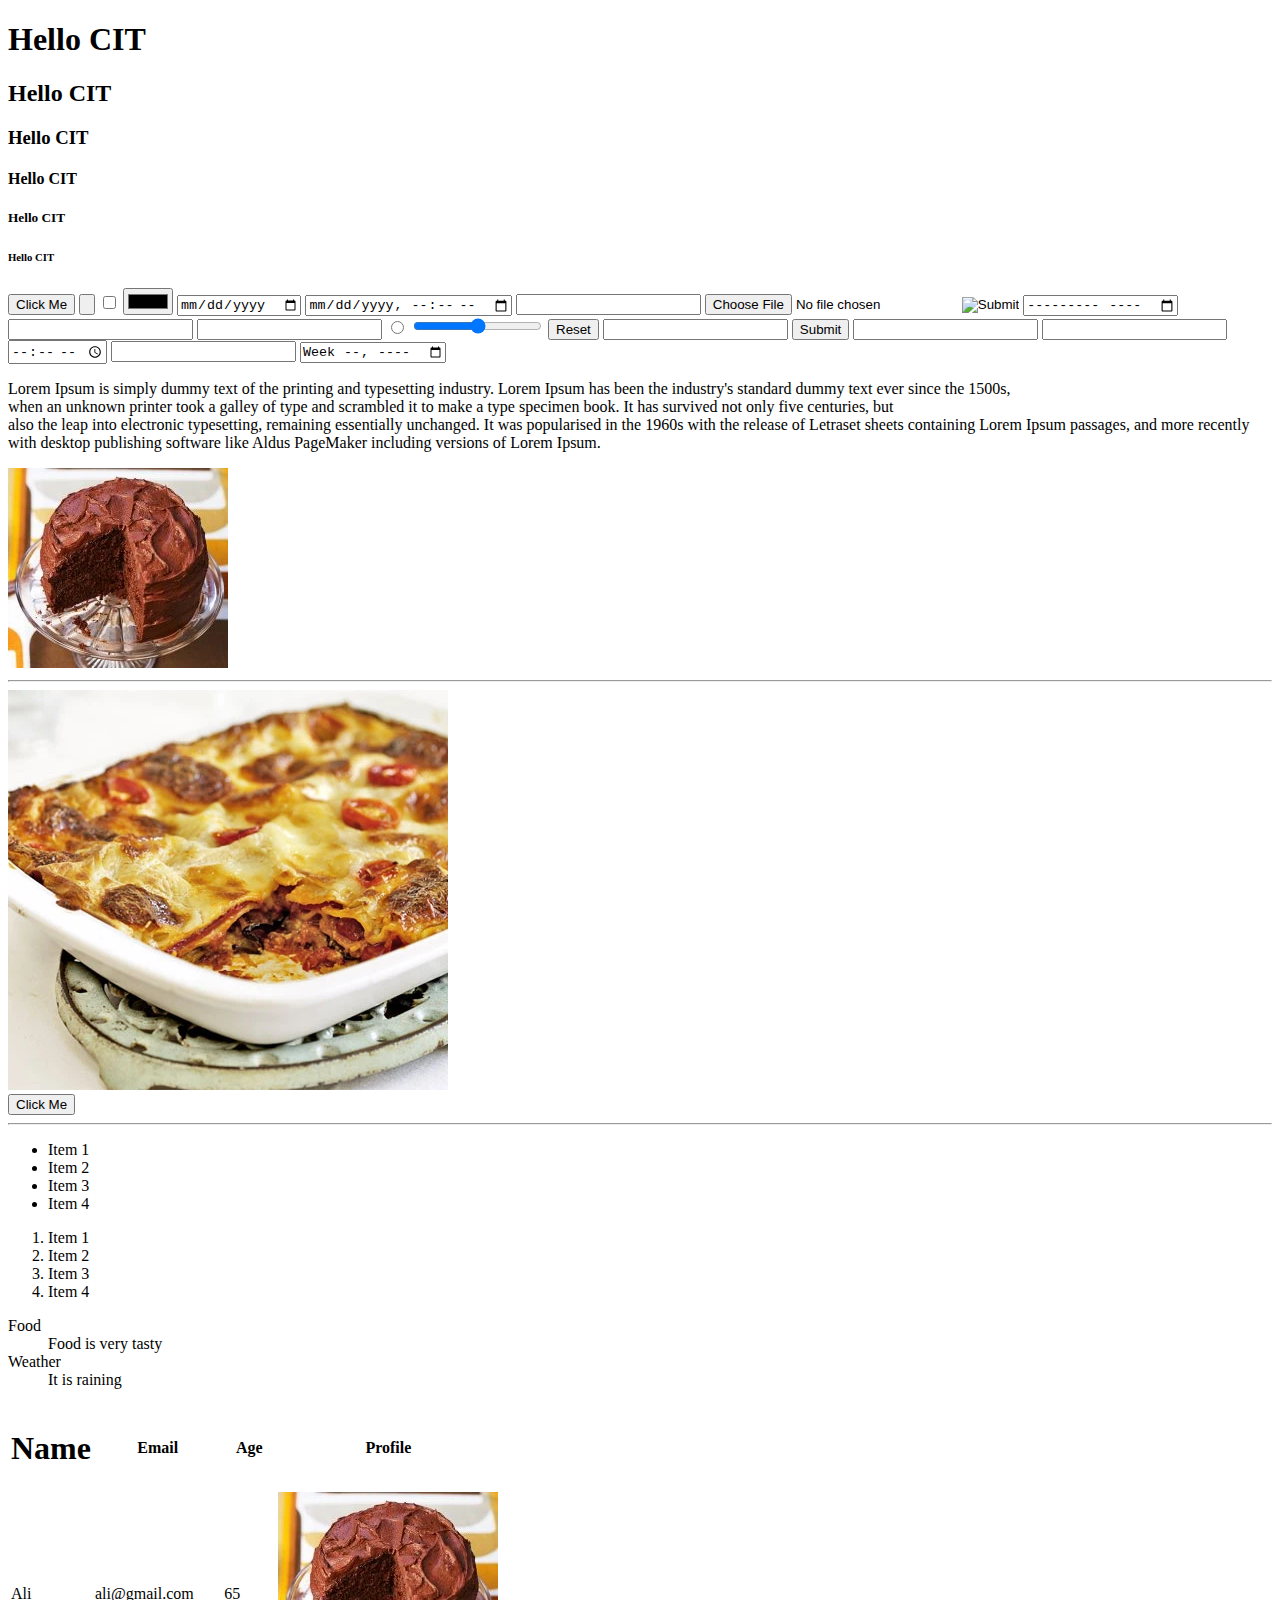
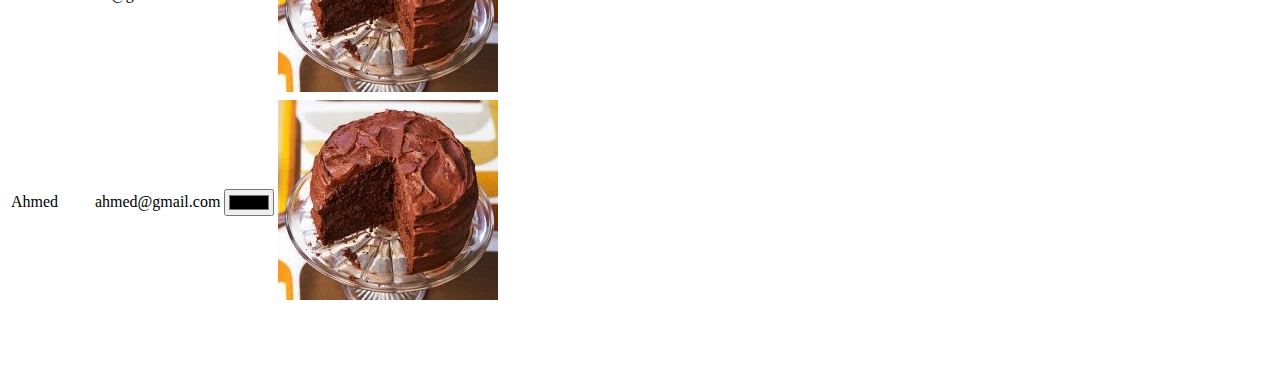
<file: first.html>
<!DOCTYPE html>
<html>
<head>
	
	<title>CIT</title>
</head>
<body>
	<h1>Hello CIT</h1>

	<h2>Hello CIT</h2>

	<h3>Hello CIT</h3>

	<h4>Hello CIT</h4>

	<h5>Hello CIT</h5>

	<h6>Hello CIT</h6>




	<button>Click Me</button>


<input type="button">
<input type="checkbox">
<input type="color">
<input type="date">
<input type="datetime-local">
<input type="email">
<input type="file">
<input type="hidden">
<input type="image">
<input type="month">
<input type="number">
<input type="password">
<input type="radio">
<input type="range">
<input type="reset">
<input type="search">
<input type="submit">
<input type="tel">
<input type="text">
<input type="time">
<input type="url">
<input type="week">


	<p>
		Lorem Ipsum is simply dummy text of the printing and typesetting 
	industry. Lorem Ipsum has been the industry's standard dummy text ever since the 1500s,<br> when an unknown printer took a galley of type and scrambled it to make a type specimen book. It has survived not only five centuries, but <br>also the leap into electronic typesetting, remaining essentially unchanged. It was popularised in the 1960s with the release of Letraset sheets containing Lorem Ipsum passages, and more recently with desktop publishing software like Aldus PageMaker including versions of Lorem Ipsum.
	</p>

	<img src="cake.webp">

	<br>
	<hr>

	<img src="lasagne.webp">


	<br>
	<button>Click Me</button>






	<br>
	<hr>

	<ul>
		<li>Item 1</li>
		<li>Item 2</li>
		<li>Item 3</li>
		<li>Item 4</li>
	</ul>


	<ol>
		<li>Item 1</li>
		<li>Item 2</li>
		<li>Item 3</li>
		<li>Item 4</li>
	</ol>


	<dl>
		<dt>Food</dt>
		<dd>Food is very tasty</dd>

		<dt>Weather</dt>
		<dd>It is raining</dd>
		
	</dl>


	<table>
		<tr>
			<th><h1>Name</h1></th>
			<th>Email</th>
			<th>Age</th>
			<th>Profile</th>
			
		</tr>
		<tr>
			<td>Ali</td>
			<td>ali@gmail.com</td>
			<td>65</td>
			<td><img src="cake.webp"></td>
			
		</tr>
		<tr>
			<td>Ahmed</td>
			<td>ahmed@gmail.com</td>
			<td>
				<input type="color">
			</td>
			<td><img src="cake.webp"></td>
		</tr>
	</table>


	



	<br>
	<br>
	<br>
	<br>

</body>
</html>
</file>
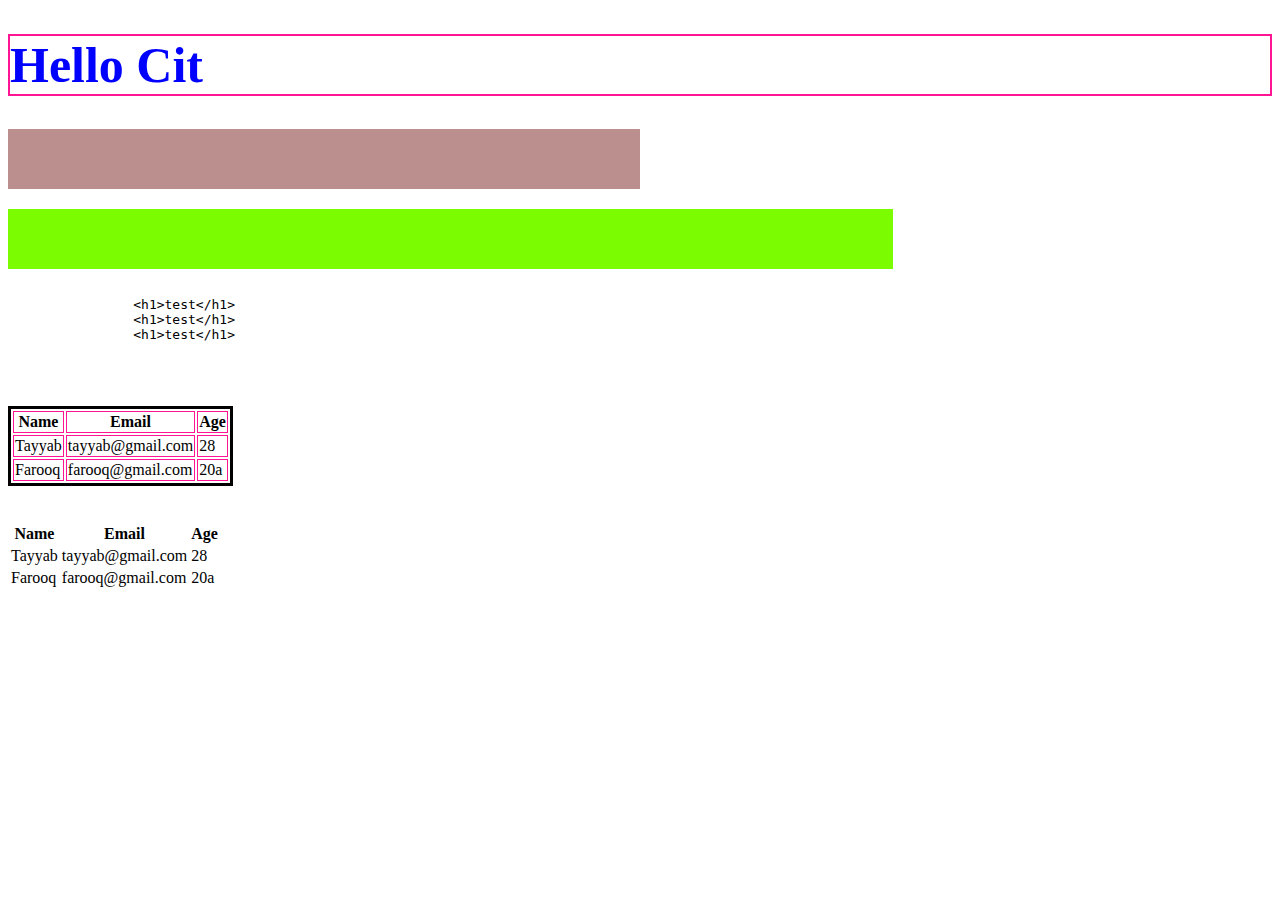
<file: internal.html>
<!DOCTYPE html>
<html>
<head>
	
	<title>Internal</title>


	<style type="text/css">
		h1{
			color: blue;
			font-size: 50px;
			border-color: deeppink !important;
			border: 2px solid ;


		}
		.div1{
			width: 50%;
			height: 60px;
			background-color: rosybrown;
			margin-top: 20px;
		}
		.tag2{
			width: 70%;
			height: 60px;
			background-color: lawngreen;
			margin-top: 20px;
		}
		

		.tab{
			border: 3px solid;
		}

		.tab th,.tab td{
			border:1px solid;
			border-color: deeppink;
		}

		/*table,td,th {
			border: 1px solid;
			border-color: darkred;
		}*/

	
		

	</style>
</head>
<body>



	<h1>Hello Cit</h1>

	<div class="div1"></div>


	<div class="tag2"></div>


	<xmp>
		<h1>test</h1>
		<h1>test</h1>
		<h1>test</h1>
	</xmp>
	<br>
	<br>



	<table class="tab">
		<tr >
			<th >Name</th>
			<th>Email</th>
			<th>Age</th>
		</tr>
		<tr>
			<td>Tayyab</td>
			<td>tayyab@gmail.com</td>
			<td>28</td>
		</tr>
		<tr>
			<td>Farooq</td>
			<td>farooq@gmail.com</td>
			<td>20a</td>
		</tr>
	</table>


	<br>
	<br>


	<table >
		<tr>
			<th>Name</th>
			<th>Email</th>
			<th>Age</th>
		</tr>
		<tr>
			<td>Tayyab</td>
			<td>tayyab@gmail.com</td>
			<td>28</td>
		</tr>
		<tr>
			<td>Farooq</td>
			<td>farooq@gmail.com</td>
			<td>20a</td>
		</tr>
	</table>

	<br>
	<br>

</body>
</html>
</file>
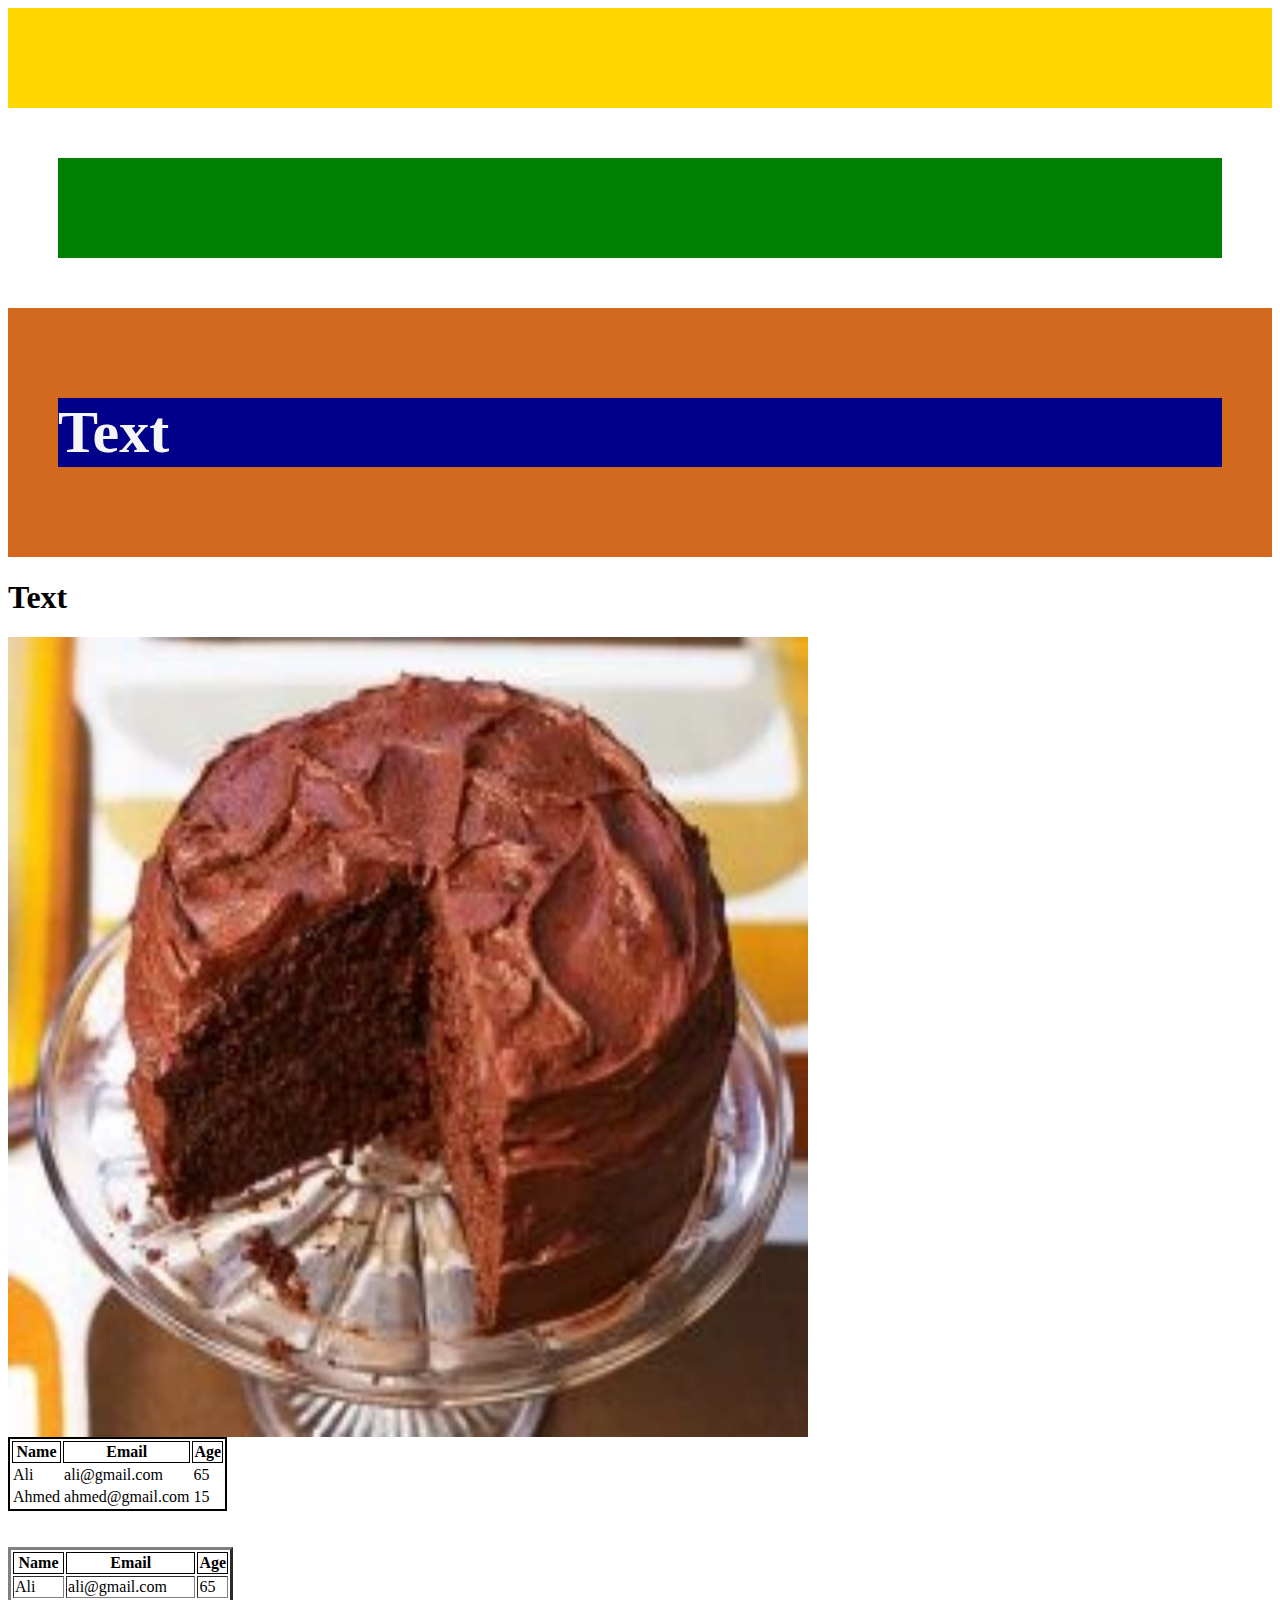
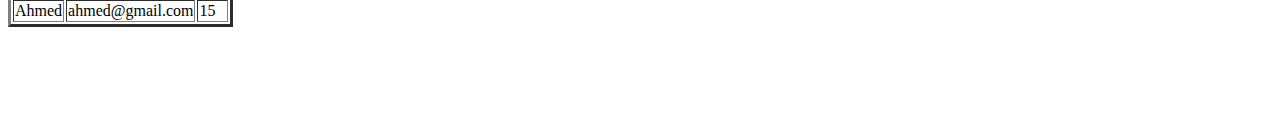
<file: new.html>
<html>
	<head>
		<title></title>


	</head>
	<body>

		<div style=" height: 100px; background-color: gold;">
			
		</div>
		<div style=" height: 100px; background-color: green; margin: 50px;">
			
		</div>

		<div style="background-color:chocolate;padding: 50px;">
			
			<div style="background-color: darkblue;">
				<h1 style="color:whitesmoke; font-size: 60px;">Text</h1>
			</div>
		</div>

		<h1>Text</h1>

		<img src="cake.webp" style="width: 800px;height: 800px;">


		<table style="border: 2px solid;">
			<tr>
				<th style="border: 1px solid;">Name</th>
				<th style="border: 1px solid;">Email</th>
				<th style="border: 1px solid;">Age</th>
			</tr>
			<tr>
				<td>Ali</td>
				<td>ali@gmail.com</td>
				<td>65</td>
			</tr>
			<tr>
				<td>Ahmed</td>
				<td>ahmed@gmail.com</td>
				<td>15</td>
			</tr>
		</table>

		<br>
		<br>

		<table border="3">
			<tr>
				<th style="border: 1px solid;">Name</th>
				<th style="border: 1px solid;">Email</th>
				<th style="border: 1px solid;">Age</th>
			</tr>
			<tr>
				<td>Ali</td>
				<td>ali@gmail.com</td>
				<td>65</td>
			</tr>
			<tr>
				<td>Ahmed</td>
				<td>ahmed@gmail.com</td>
				<td>15</td>
			</tr>
		</table>


		<br>
		<br>
		<br>
		<br>
		<br>

			
	</body>
</html>
</file>
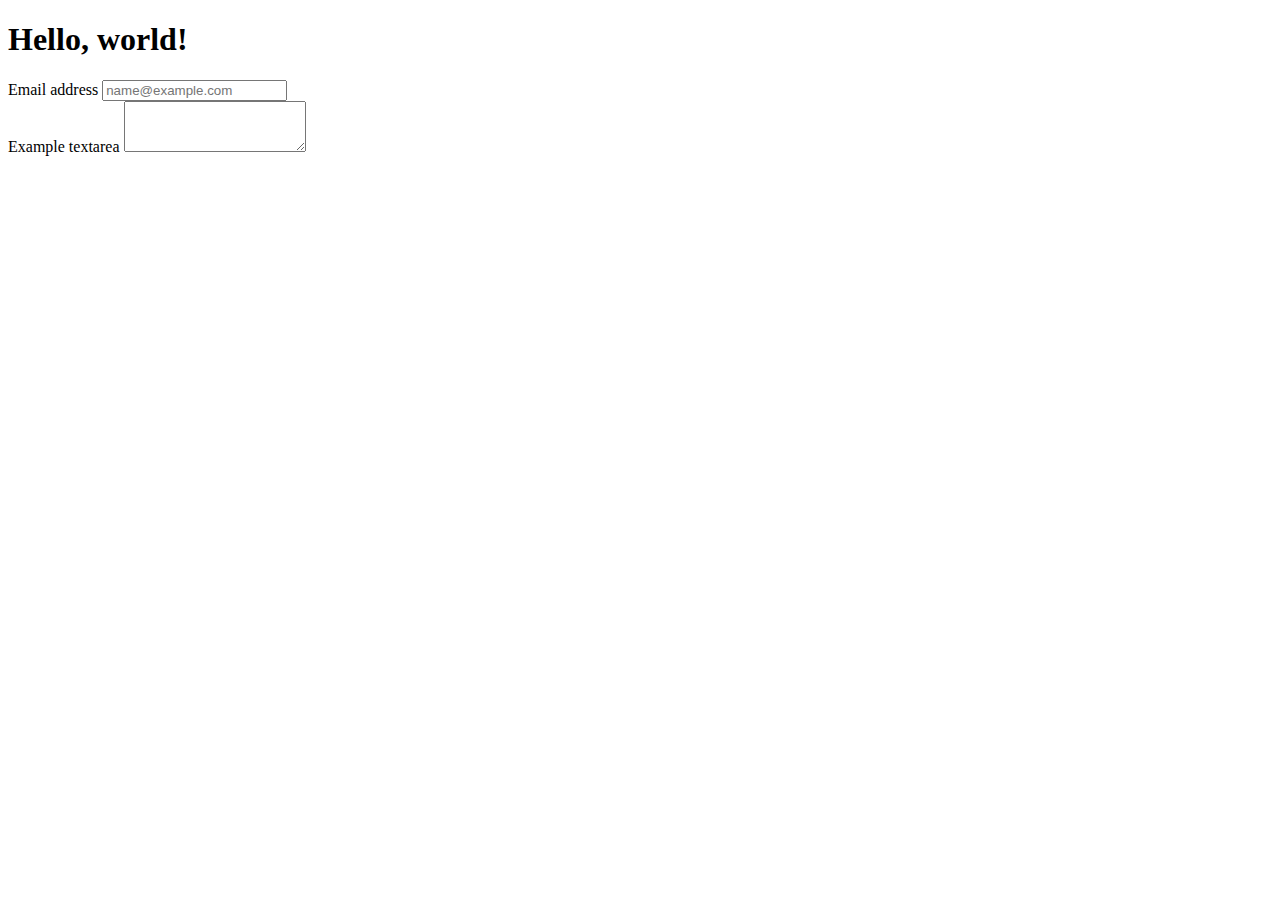
<file: bootstrap/bootstrap.html>
<!doctype html>
<html lang="en">
  <head>

    <meta charset="utf-8">
    <meta name="viewport" content="width=device-width, initial-scale=1">
    <title>Bootstrap demo</title>

    <link href="https://cdn.jsdelivr.net/npm/bootstrap@5.3.0/dist/css/bootstrap.min.css" rel="stylesheet" integrity="sha384-9ndCyUaIbzAi2FUVXJi0CjmCapSmO7SnpJef0486qhLnuZ2cdeRhO02iuK6FUUVM" crossorigin="anonymous">

  </head>
  <body>
    <h1>Hello, world!</h1>

    <div class="mb-3">
      <label for="exampleFormControlInput1" class="form-label">Email address</label>
      <input type="email" class="form-control" id="exampleFormControlInput1" placeholder="name@example.com">
    </div>
    <div class="mb-3">
      <label for="exampleFormControlTextarea1" class="form-label">Example textarea</label>
      <textarea class="form-control" id="exampleFormControlTextarea1" rows="3"></textarea>
  </div>


    <script src="https://cdn.jsdelivr.net/npm/bootstrap@5.3.0/dist/js/bootstrap.bundle.min.js" integrity="sha384-geWF76RCwLtnZ8qwWowPQNguL3RmwHVBC9FhGdlKrxdiJJigb/j/68SIy3Te4Bkz" crossorigin="anonymous"></script>

  </body>
</html>
</file>
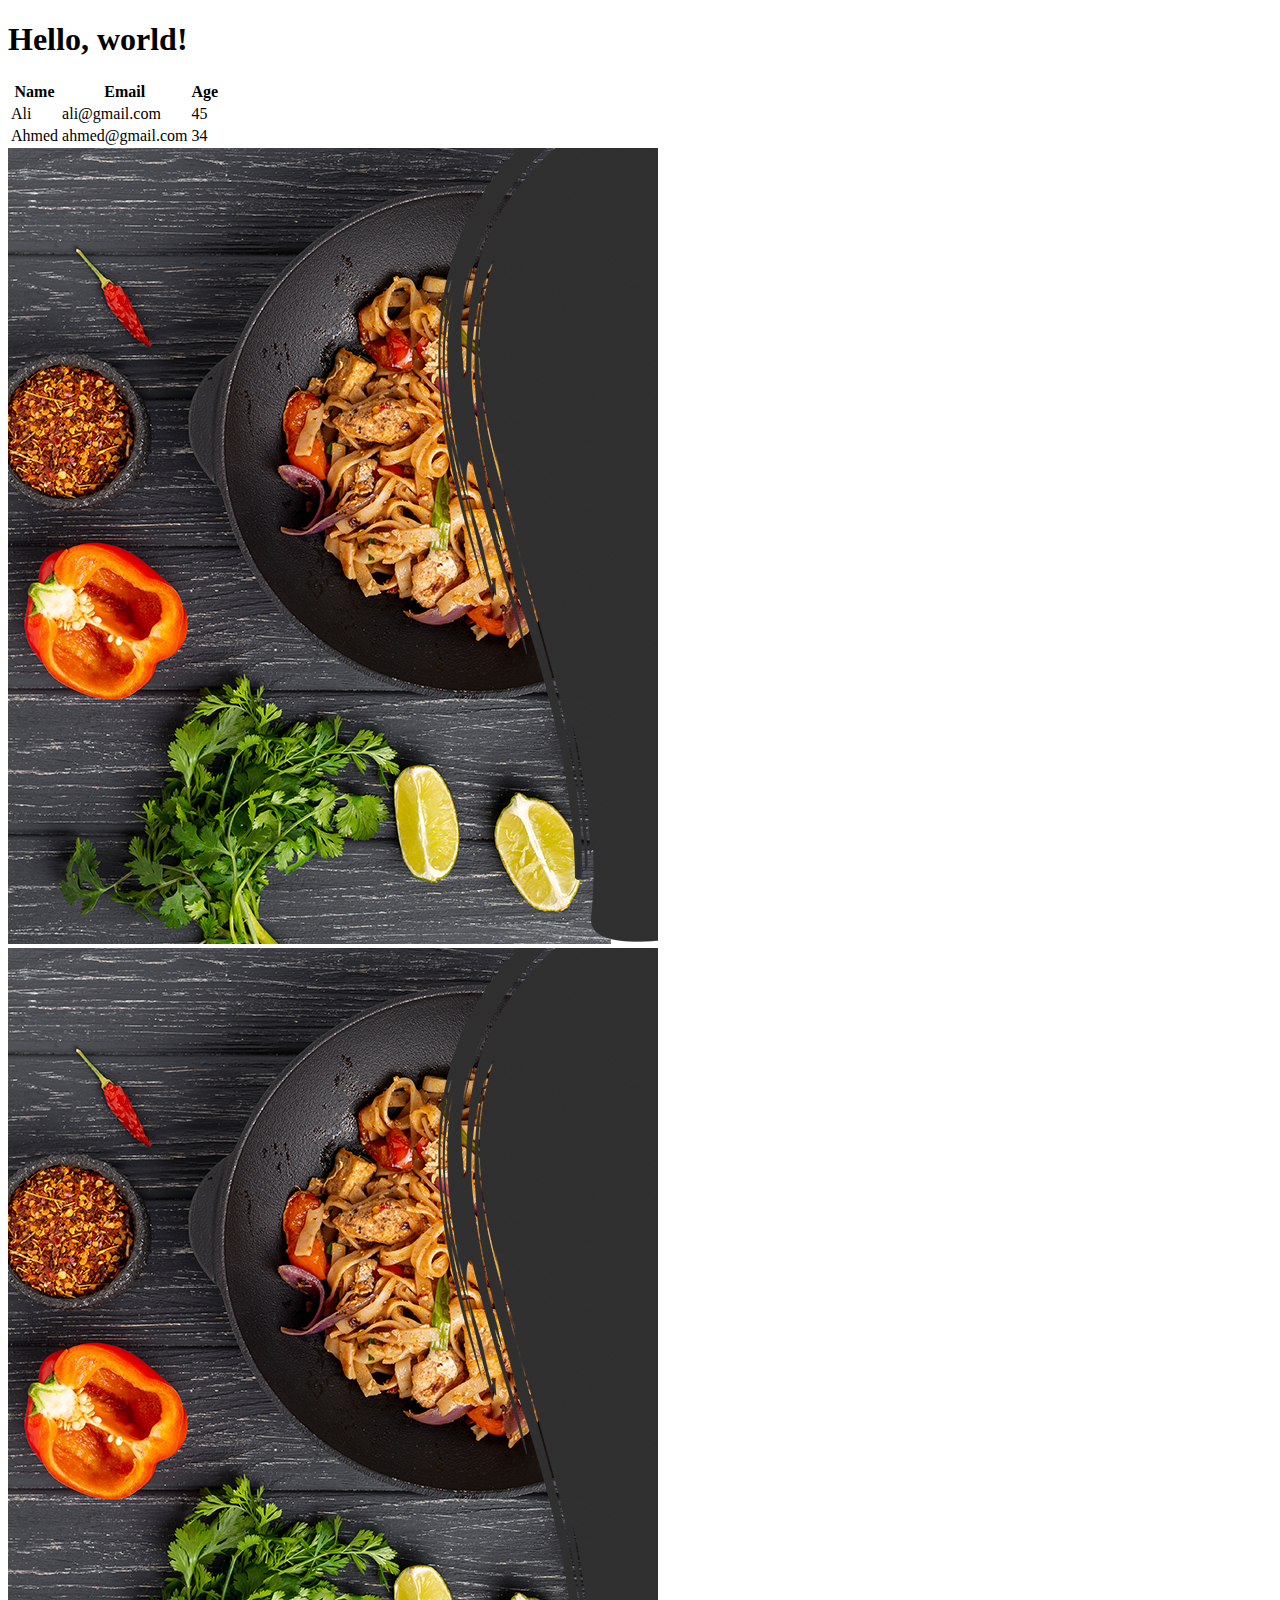
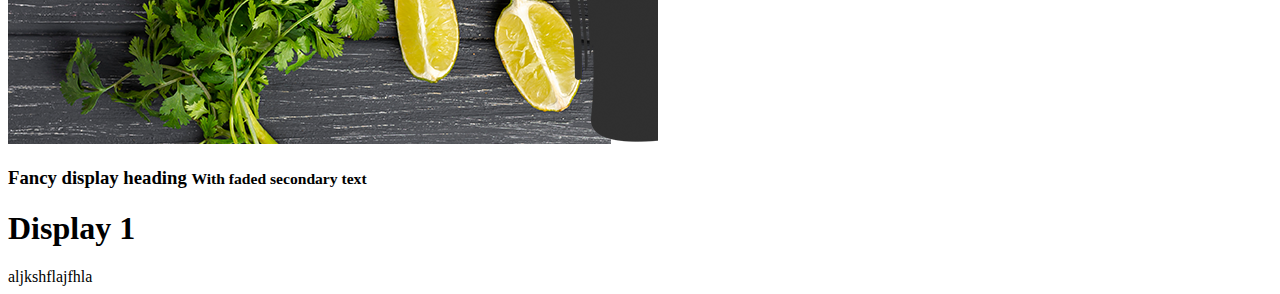
<file: foodWeb/bootstrap.html>
<!doctype html>
<html lang="en">
  <head>
    <meta charset="utf-8">
    <meta name="viewport" content="width=device-width, initial-scale=1">
    <title>Bootstrap demo</title>

    <link href="https://cdn.jsdelivr.net/npm/bootstrap@5.3.0/dist/css/bootstrap.min.css" rel="stylesheet" integrity="sha384-9ndCyUaIbzAi2FUVXJi0CjmCapSmO7SnpJef0486qhLnuZ2cdeRhO02iuK6FUUVM" crossorigin="anonymous">

  </head>
  <body>
    <h1>Hello, world!</h1>

    <table class="table table-success table-striped">
      <tr>
        <th>Name</th>
        <th>Email</th>
        <th>Age</th>
      </tr>
      <tr>
        <td>Ali</td>
        <td>ali@gmail.com</td>
        <td>45</td>
      </tr>
      <tr>
        <td>Ahmed</td>
        <td>ahmed@gmail.com</td>
        <td>34</td>
      </tr>
    </table>


    <img src="images/header.png" class="img-fluid rounded">
    <br>

    <img src="images/header.png" class="img-thumbnail mx-auto">


    <h3>
    Fancy display heading
    <small class="text-body-secondary">With faded secondary text</small>
    </h3>

    <h1 class="display-1">Display 1</h1>

    <div class="display-1">aljkshflajfhla</div>



    <script src="https://cdn.jsdelivr.net/npm/bootstrap@5.3.0/dist/js/bootstrap.bundle.min.js" integrity="sha384-geWF76RCwLtnZ8qwWowPQNguL3RmwHVBC9FhGdlKrxdiJJigb/j/68SIy3Te4Bkz" crossorigin="anonymous"></script>

    
  </body>
</html>
</file>
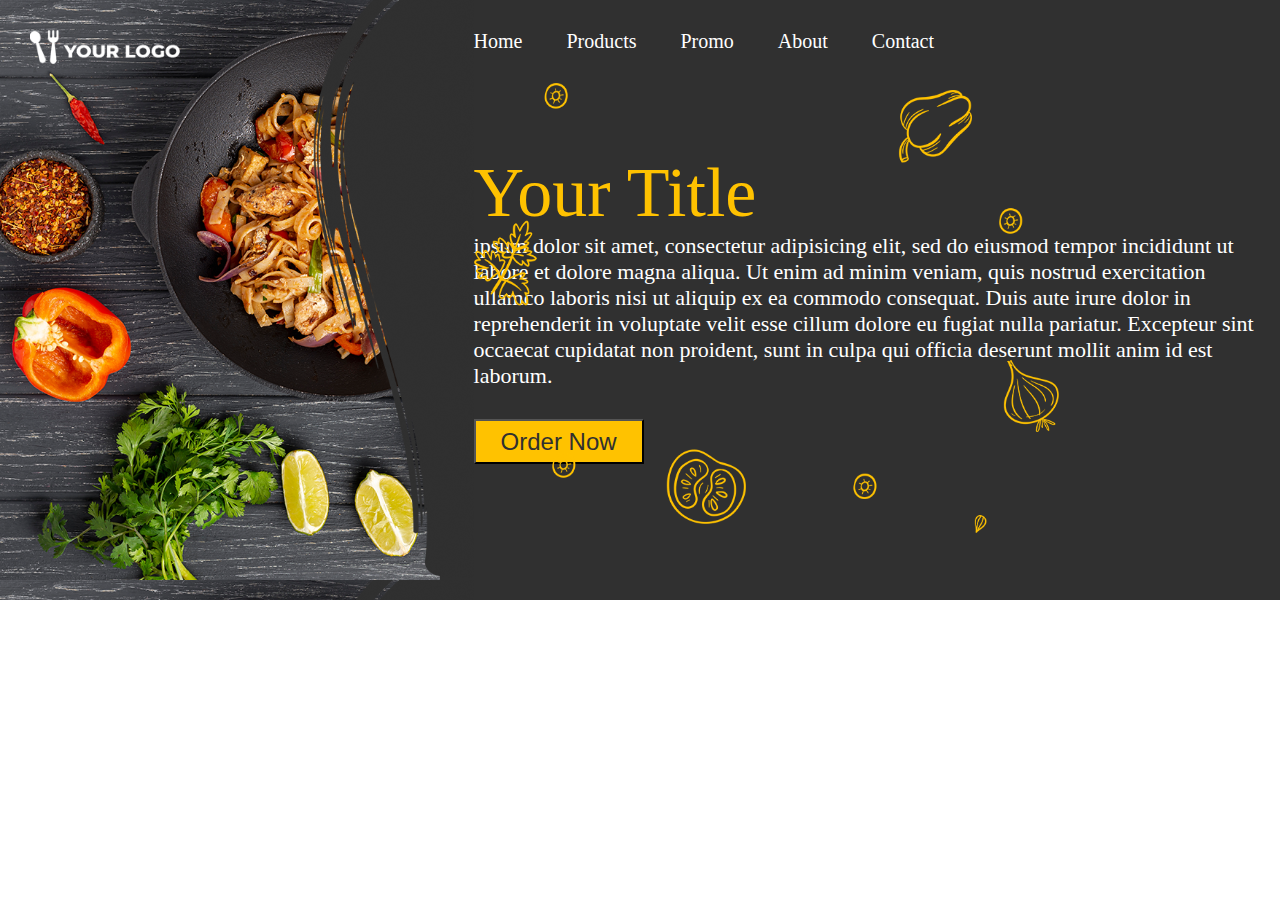
<file: foodWeb/FoodWeb.html>
<!DOCTYPE html>
<html>
<head>
	<meta charset="utf-8">
	<meta name="viewport" content="width=device-width, initial-scale=1">
	<title>Food</title>


	<link rel="stylesheet" type="text/css" href="css/style.css">

</head>
<body>

	<div class="header">
		<!-- LEFT Part Start -->
		<div class="headerImg">
			<img src="images/logo.png" class="logo">
		</div>

		<!-- LEFT Part End -->

		<!-- Right Part Start-->
		<div class="right">
			<!-- Menu Bar Start -->
			<div>
				<ul class="menu">
					<li>Home</li>
					<li>Products</li>
					<li>Promo</li>
					<li>About</li>
					<li>Contact</li>
				</ul>
			</div>
			<!-- Menu Bar End -->

			<img src="images/title_background.png" class="header_background">

			<div class="title">Your Title</div>

			<div class="sub_title">ipsum dolor sit amet, consectetur adipisicing elit, sed do eiusmod
			tempor incididunt ut labore et dolore magna aliqua. Ut enim ad minim veniam,
			quis nostrud exercitation ullamco laboris nisi ut aliquip ex ea commodo
			consequat. Duis aute irure dolor in reprehenderit in voluptate velit esse
			cillum dolore eu fugiat nulla pariatur. Excepteur sint occaecat cupidatat non
			proident, sunt in culpa qui officia deserunt mollit anim id est laborum.</div>

			<button class="order_now">Order Now</button>
		</div>
		<!-- Right Part End-->
		
	</div>

	
	

</body>
</html>
</file>
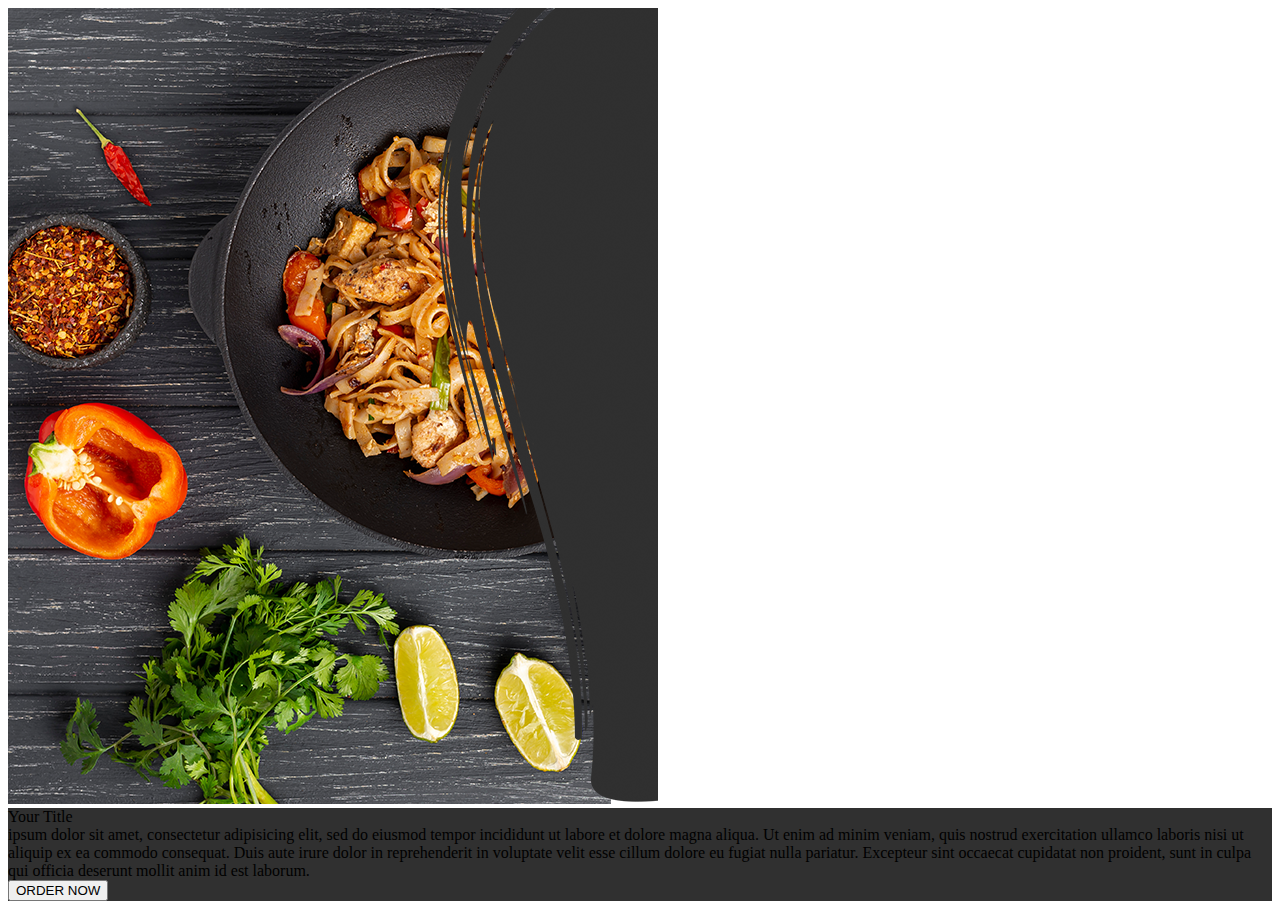
<file: foodWeb/Grid.html>
<!doctype html>
<html lang="en">
  <head>

    <meta charset="utf-8">
    <meta name="viewport" content="width=device-width, initial-scale=1">
    <title>Bootstrap demo</title>

    <link href="https://cdn.jsdelivr.net/npm/bootstrap@5.3.0/dist/css/bootstrap.min.css" rel="stylesheet" integrity="sha384-9ndCyUaIbzAi2FUVXJi0CjmCapSmO7SnpJef0486qhLnuZ2cdeRhO02iuK6FUUVM" crossorigin="anonymous">

    <link rel="stylesheet" type="text/css" href="css/style2.css">

  </head>

  <body>
    
    <div class="container-fluid">
      <div class="row">
        <div class="col-4 p-0">
          <img src="images/header.png" class="img-fluid"> 
        </div>
        <div class="col-8 bg-header">
          <div class="pt-5">
            
          </div>
          <div class="display-1 text-white pt-5">Your Title</div>
          
          <div class="h4 text-white">ipsum dolor sit amet, consectetur adipisicing elit, sed do eiusmod
          tempor incididunt ut labore et dolore magna aliqua. Ut enim ad minim veniam,
          quis nostrud exercitation ullamco laboris nisi ut aliquip ex ea commodo
          consequat. Duis aute irure dolor in reprehenderit in voluptate velit esse
          cillum dolore eu fugiat nulla pariatur. Excepteur sint occaecat cupidatat non
          proident, sunt in culpa qui officia deserunt mollit anim id est laborum.
          </div>

          <button class="btn btn-warning">ORDER NOW</button>


        </div>
        
        
      </div> 
    </div>


    <script src="https://cdn.jsdelivr.net/npm/bootstrap@5.3.0/dist/js/bootstrap.bundle.min.js" integrity="sha384-geWF76RCwLtnZ8qwWowPQNguL3RmwHVBC9FhGdlKrxdiJJigb/j/68SIy3Te4Bkz" crossorigin="anonymous"></script>

    
  </body>
</html>
</file>
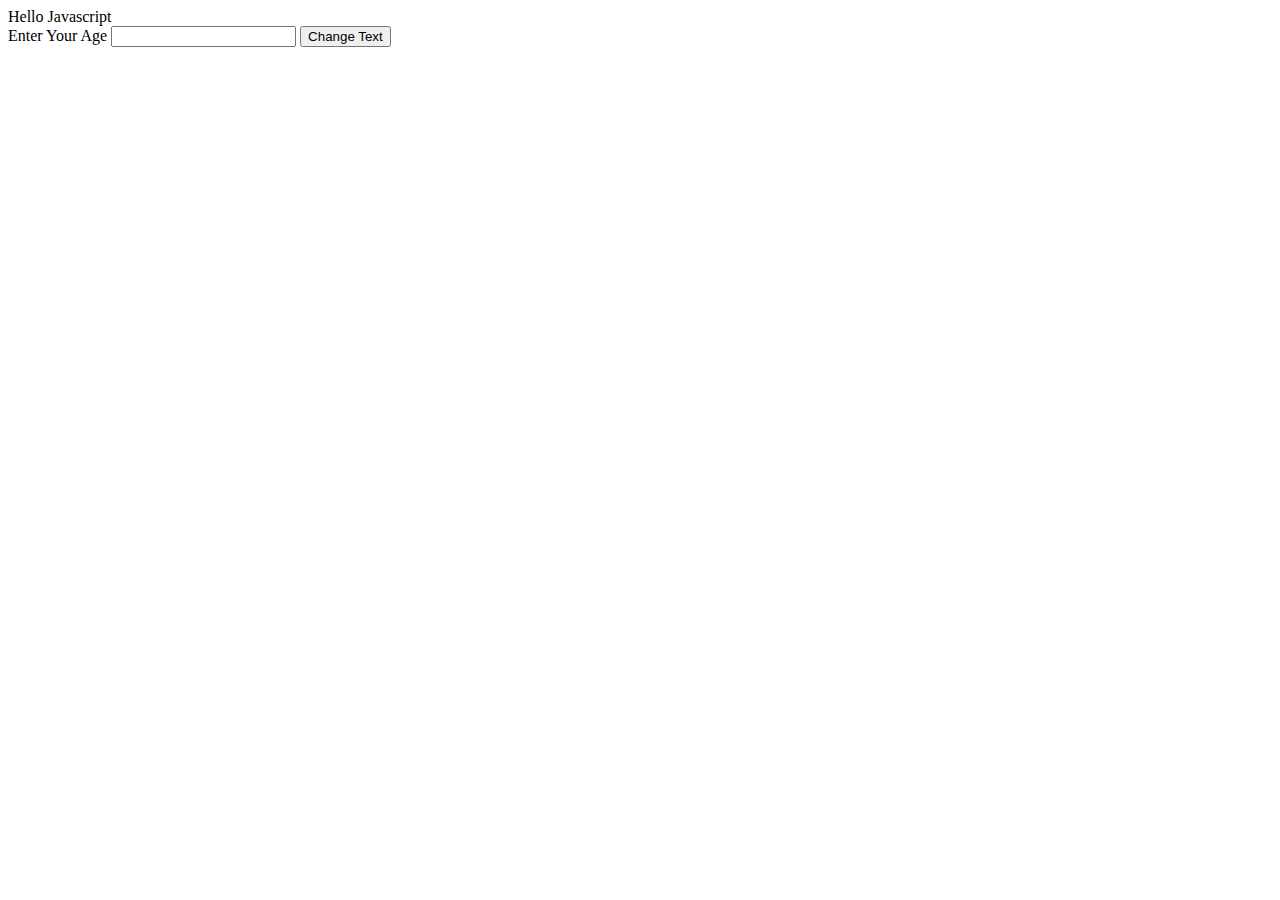
<file: Javascript/java15-06-2023.html>
<!DOCTYPE html>
<html>
<head>
	<meta charset="utf-8">
	<meta name="viewport" content="width=device-width, initial-scale=1">
	<title>JavaScript</title>


	 <link href="https://cdn.jsdelivr.net/npm/bootstrap@5.3.0/dist/css/bootstrap.min.css" rel="stylesheet" integrity="sha384-9ndCyUaIbzAi2FUVXJi0CjmCapSmO7SnpJef0486qhLnuZ2cdeRhO02iuK6FUUVM" crossorigin="anonymous">
  
</head>
<body>

	<div id="text1" class="display-2">Hello Javascript </div>


	<label>Enter Your Age</label>
	<input type="number" id="input1" class="form-control mb-3 w-25">


	<button onclick="change();" class="btn btn-warning">Change Text</button>

	<script type="text/javascript">
		
		function change(){

			var userInput= document.getElementById('input1').value;

			if(userInput <= 30){

				document.getElementById('text1').innerHTML='You are Young';
			}

			if(userInput > 30){

				document.getElementById('text1').innerHTML='You are Old';
			}

			
		}


	</script>

</body>
</html>
</file>
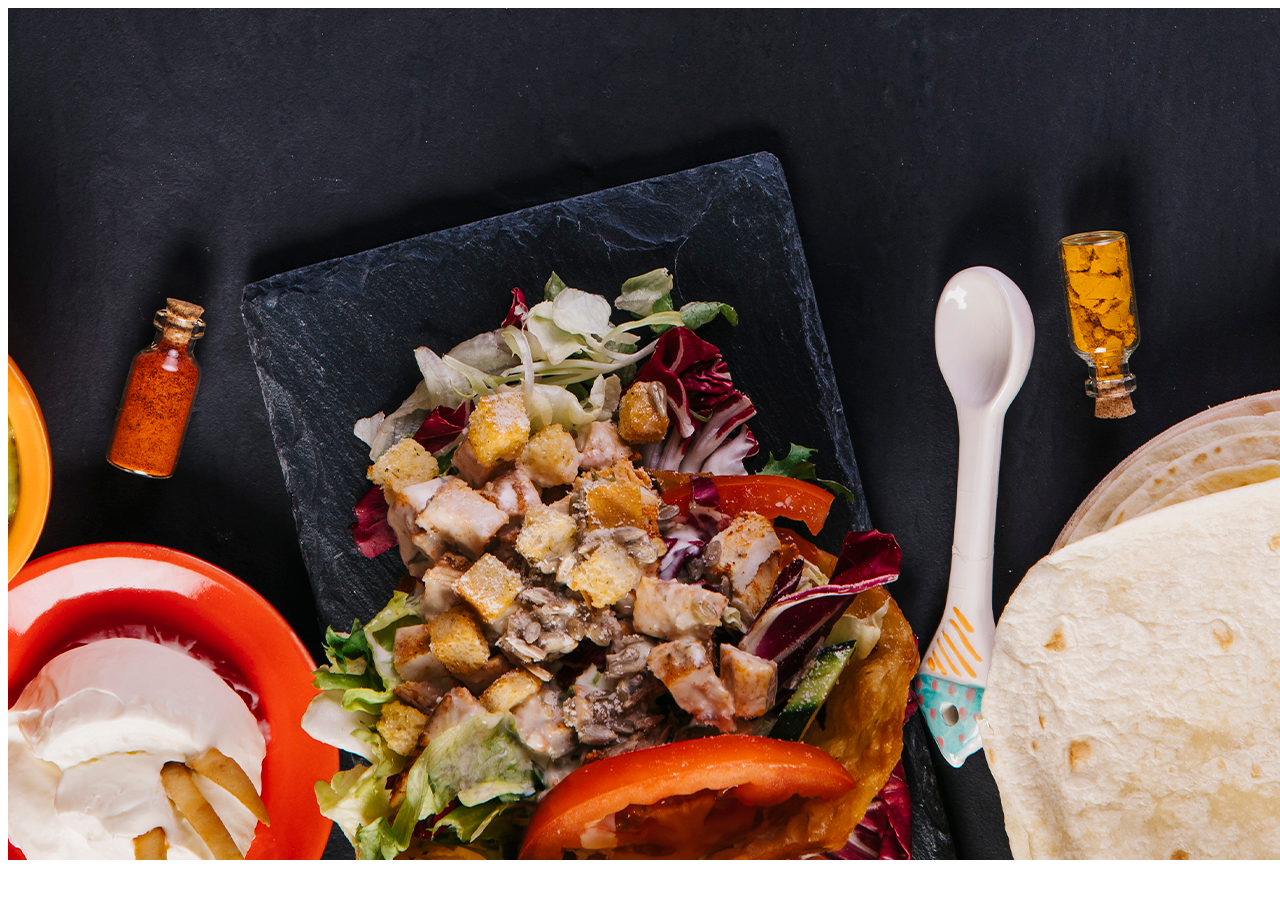
<file: Javascript/java16-06-2023.html>
<!DOCTYPE html>
<html>
<head>
	<meta charset="utf-8">
	<meta name="viewport" content="width=device-width, initial-scale=1">
	<title>Image Change</title>


	<link href="https://cdn.jsdelivr.net/npm/bootstrap@5.3.0/dist/css/bootstrap.min.css" rel="stylesheet" integrity="sha384-9ndCyUaIbzAi2FUVXJi0CjmCapSmO7SnpJef0486qhLnuZ2cdeRhO02iuK6FUUVM" crossorigin="anonymous">

</head>
<body>

	<img id= "imgchange" src="images/header1.png">


	<script type="text/javascript">

		var x=2;
		
		function ImageChanger(){

			document.getElementById('imgchange').src = "images/header"+x+".png";
			x++;

			if( x > 3){
				x=1;
			}
		}

		setInterval(ImageChanger,5000);

	</script>

</body>
</html>
</file>
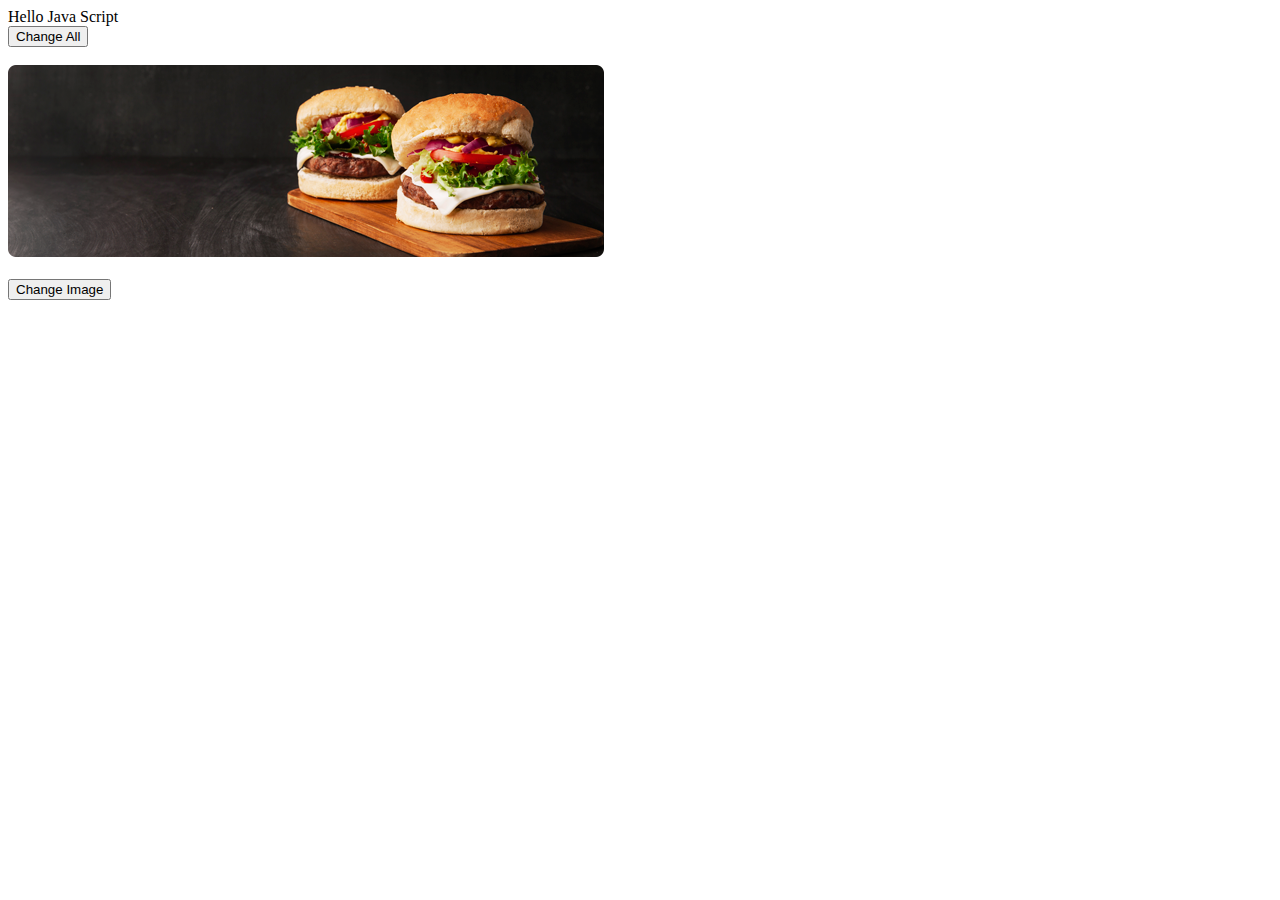
<file: Javascript/javascript-14-06-2023.html>
<!DOCTYPE html>
<html>
<head>
	<meta charset="utf-8">
	<meta name="viewport" content="width=device-width, initial-scale=1">
	<title>JavaScript</title>
</head>
<body>

	<div id="text1">Hello Java Script</div>


	<button onclick="change();">Change All</button>

	<br><br>

	<img id="img1" src="images/BurgerImage2.png">

	<br><br>

	<button onclick="document.getElementById('img1').src='images/BurgerImage3.png' ;">Change Image</button>

	<script type="text/javascript">

		
		function change(){

			document.getElementById('text1').innerHTML = 'CIT';
			document.getElementById('text1').style.color = 'red';
			document.getElementById('text1').style.fontSize = '70px';

		}
		
	</script>

</body>
</html>
</file>
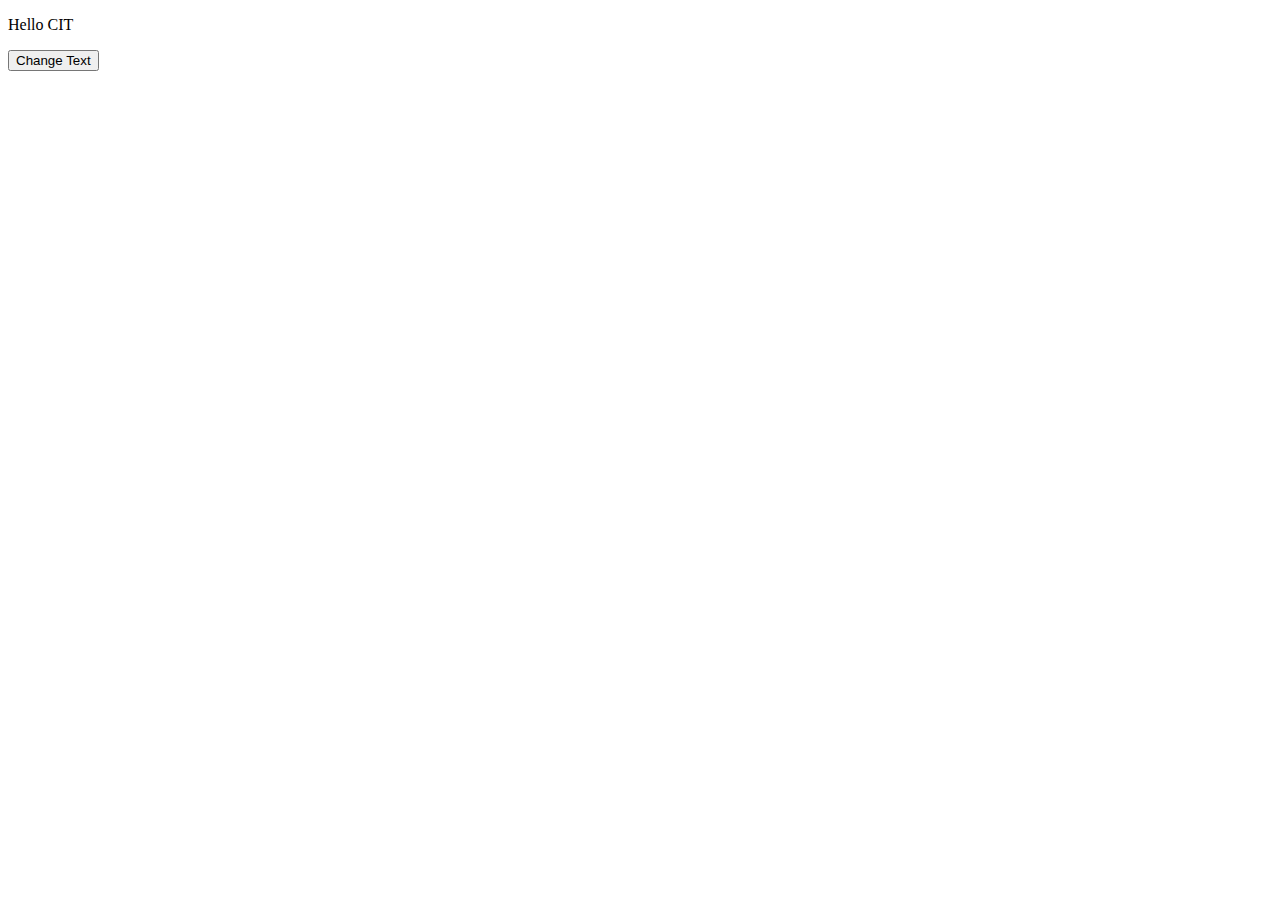
<file: Jquery/Jquery.html>
<!DOCTYPE html>
<html>
<head>
	<meta charset="utf-8">
	<meta name="viewport" content="width=device-width, initial-scale=1">
	<title>Jquery</title>
</head>
<body>

	<p id="text1">Hello CIT</p>

	<button id="btn1">Change Text</button>


	
	<script src="js/jquery.js"></script>

	<script type="text/javascript">

		

		$("#btn1").click(function(){
			$("#text1").fadeOut(2000);
			$("#text1").text("Pakistan");
			$("#text1").fadeIn(2000);

		});

	</script>



</body>
</html>
</file>
<file: foodWeb/css/style.css>
*{
	padding: 0px;
	margin: 0px;
}

.headerImg{
	height: 600px;
	width:37%;
	background-image: url("../images/header.png");
	background-size:100%;
	float: left;
}
.header{
	width: 100%;
	height: 600px;
	background-color: #303030;

}
.logo{
	margin-top: 30px;
	margin-left: 30px;
	width: 150px;
}
.menu{
	list-style-type: none;
	padding-top: 30px;

}
.menu li{
	display: inline;
	color: #FFFFFF;
	font-size: 20px;
	margin-right: 40px;
}

.right{
/*			float: left;*/

}
.title{
	color: #ffc200;
	font-size: 70px;
	margin-top: 100px;
}
.sub_title{
	color: #ffffff;
	font-size: 22px;
}
.order_now{
	background-color: #ffc200;
	color: #303030;
	width: 170px;
	height: 45px;
	font-size: 24px;
	margin-top: 30px;
}

.header_background{
	position: absolute;
	height: 450px;
	width: auto;
	margin-top: 30px;
}
</file>
<file: foodWeb/css/style2.css>
.bg-header{
	background-color: #303030;
}
</file>
